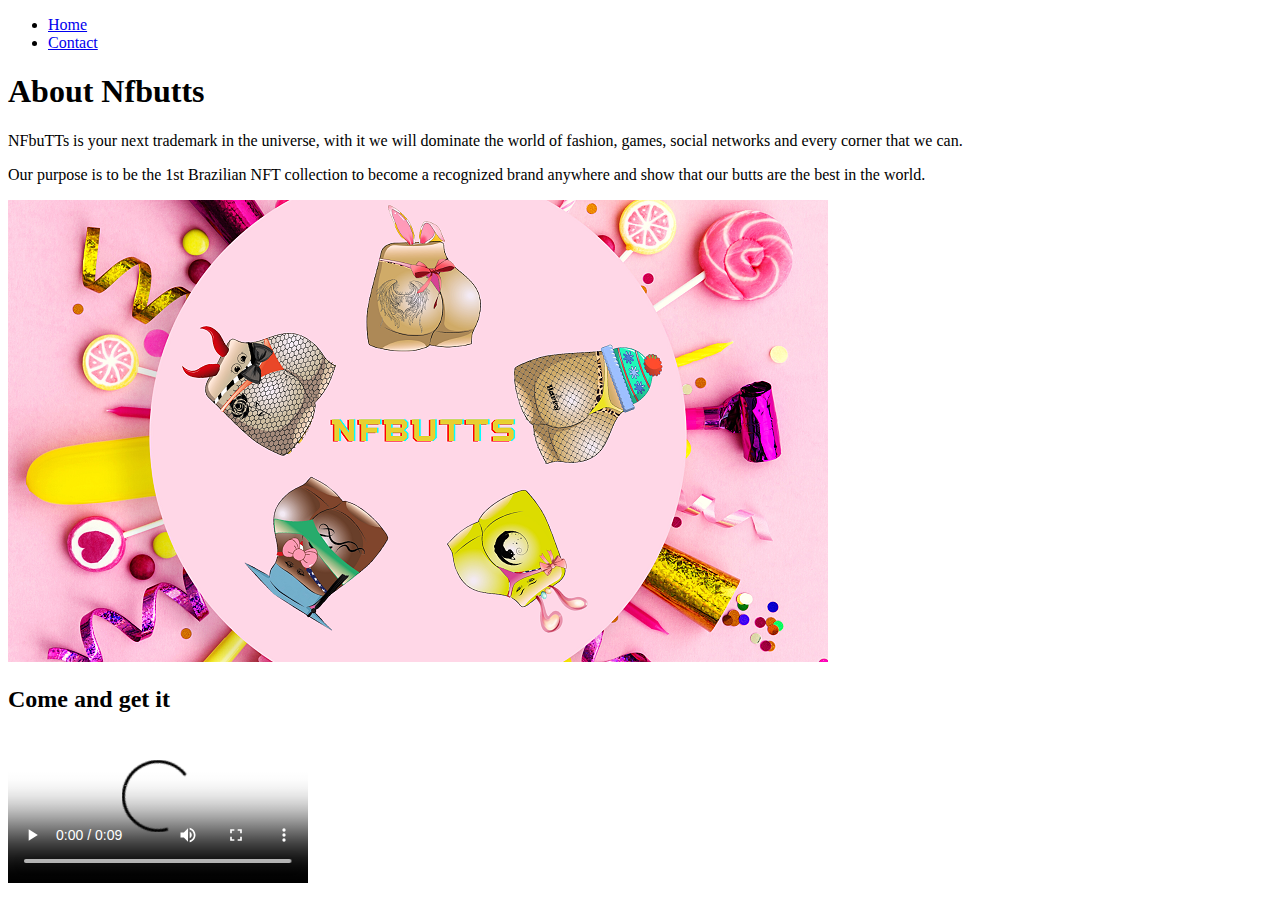
<file: index.html>
<!DOCTYPE html>
<html lang="un">
<head>
    <meta charset="UTF-8">
    <meta http-equiv="X-UA-Compatible" content="IE=edge">
    <meta name="viewport" content="width=device-width, initial-scale=1.0">
    <title>Nfbutts</title>
</head>
<body>

    <ul>
       <li>
        <a href="index.html"> Home </a>
       </li>
       <li>
        <a href="contact.html"> Contact </a>
       </li>
    </ul>

    <h1>About Nfbutts</h1>

    <p>
        NFbuTTs is your next trademark in the universe, with it we will dominate the world of fashion, games, social networks and every corner that we can. 
    </p>

    <p>
        Our purpose is to be the 1st Brazilian NFT collection to become a recognized brand anywhere and show that our butts are the best in the world.
    </p>

    <img src="assets/img/NFT logo.png" alt="NFT Logo"

    <br>
    <br>

    <h2>Come and get it</h2>

    <video controls loop poster="assets/img/Video presentation.mp4">
        <source src="assets/img/Video presentation.mp4" type="video/mp4">
        <width>600</width>  
        <height>568</height>
        <object>
          <embed src="demo.mp4" type="application/x-shockwave-flash" 
          allowfullscreen="false" allowscriptaccess="always">  		
        </object>
        unsupported format  
      </video>
</file>
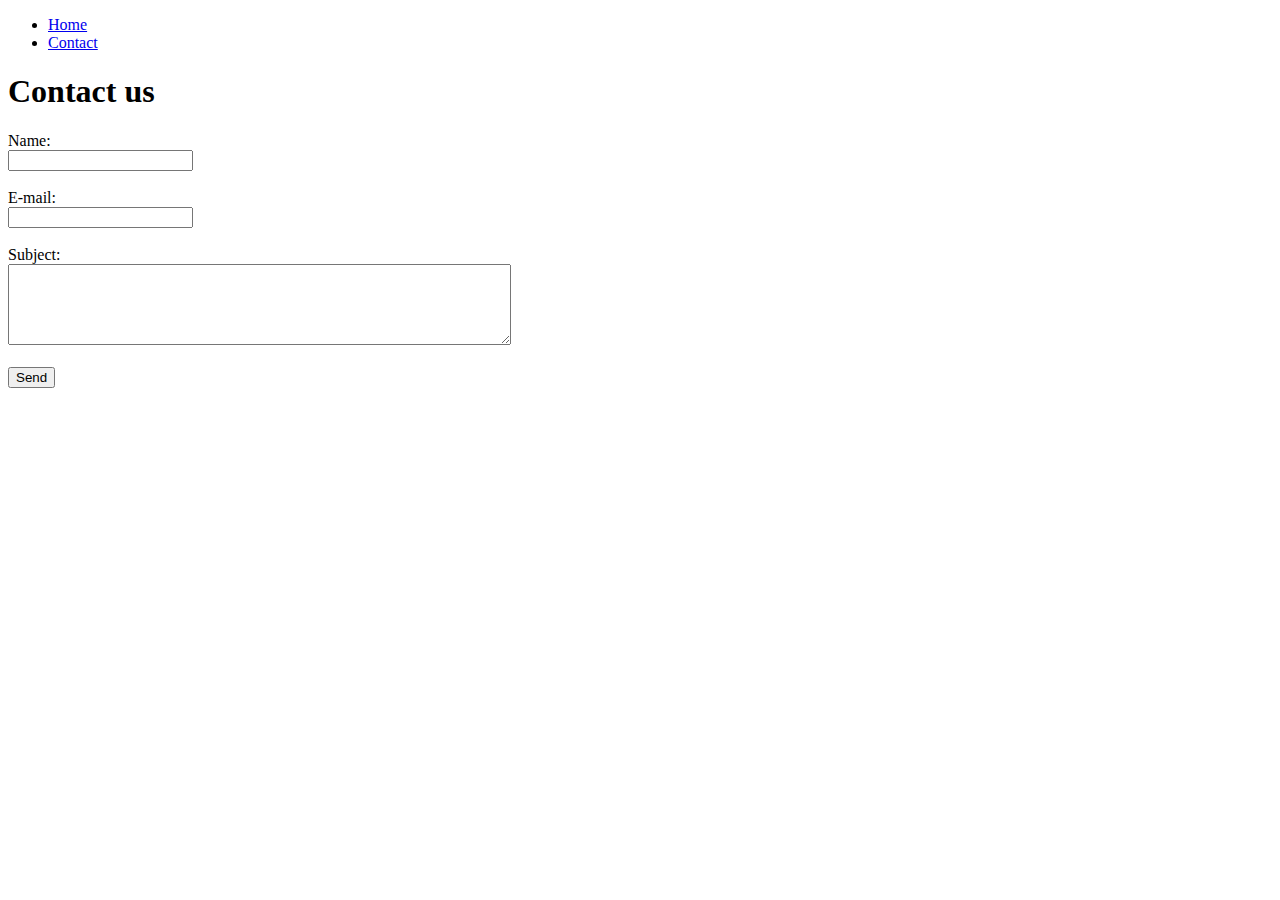
<file: contact.html>
<!DOCTYPE html>
<html lang="un">
<head>
    <meta charset="UTF-8">
    <meta http-equiv="X-UA-Compatible" content="IE=edge">
    <meta name="viewport" content="width=device-width, initial-scale=1.0">
    <title>Nfbutts</title>
</head>
<body>
    <ul>
        <li>
         <a href="index.html"> Home </a>
        </li>
        <li>
         <a href="contact.html"> Contact </a>
        </li>
     </ul>

    <h1>Contact us</h1>

    <form> 
        <label for="name">Name:</label> <br>
        <input type="text" id="name">
<br>
<br>
        <label for="email">E-mail:</label> <br>
        <input type="email" id="email">
<br>
<br>
        <label for="subject">Subject:</label> <br>
        <textarea name="subject" id="subject" cols="60" rows="5"></textarea>
        <br>
        <br>
        <button>Send</button>
    </form>
    
</body>
</html>
</file>
